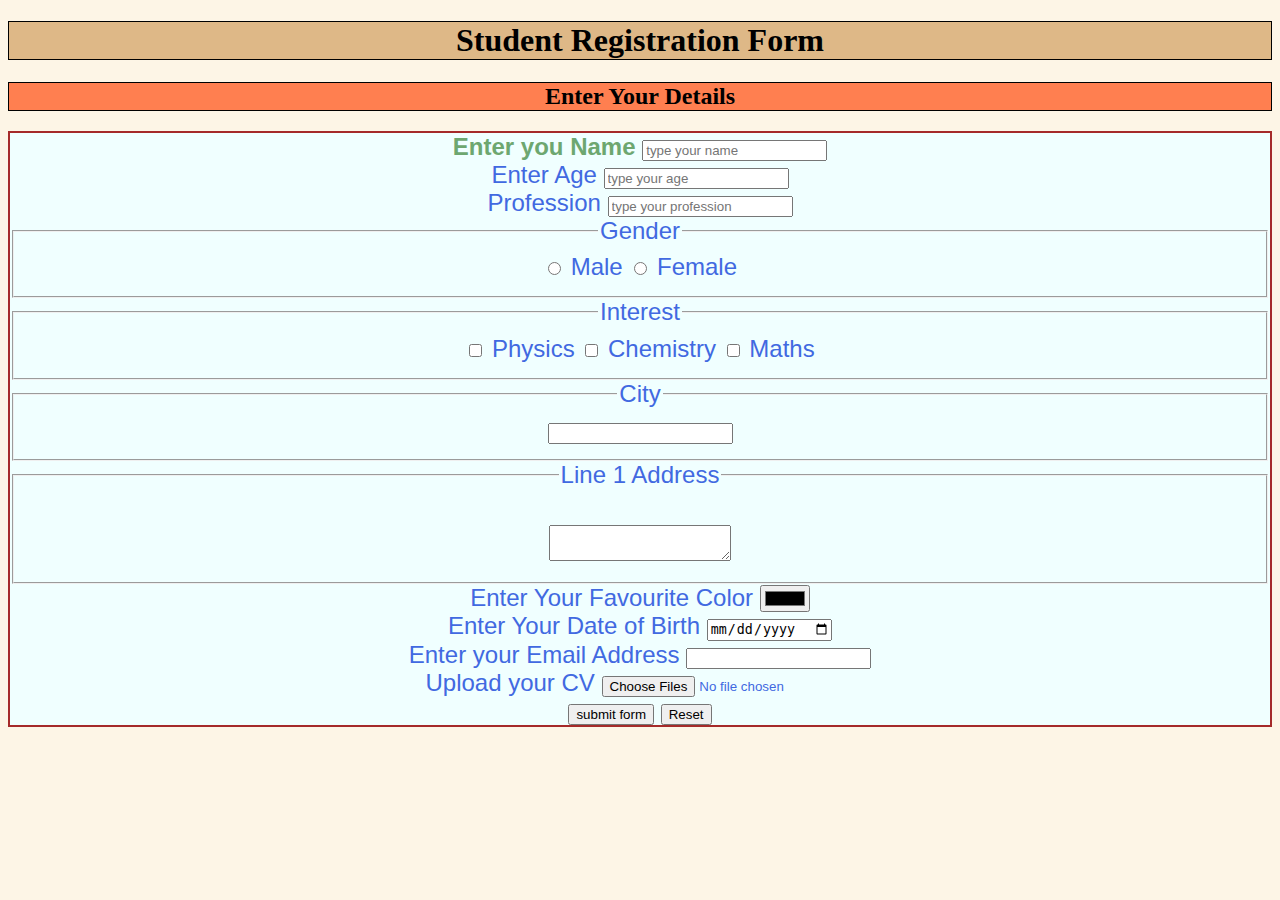
<file: send/index.html>
<!docType htMl>
<html>
    <head>
        <style>
            h1 { background-color: burlywood; text-align: center; border: 1px solid black;}
            h2 { background-color: coral; text-align: center; border: 1px solid black; }
            form { color: royalblue; font-family: Verdana, Geneva, Tahoma, sans-serif; font-size: x-large;
                 background-color: azure; border: 2px solid brown; text-align: center; }
        </style>

    </head>

<body style="background-color: oldlace ;">
<h1> Student Registration Form</h1>
<h2> Enter Your Details </h2>
<form  action="https://www.google.com/">
    <span style="color: rgb(109, 167, 112) ; "> <b> Enter you Name </b> </span> <input type="text" pattern="[A-Za-z]{3,}" required  name="your name" placeholder="type your name" /> <br/>
    Enter Age <input type="text" pattern="[0-9]{2,}" required  name="age" placeholder="type your age" /> <br/>
    Profession <input type="text" required  name="profession" placeholder="type your profession" /> <br/>
    <fieldset>   <legend> Gender </legend> <input type="radio" name="gender"/> Male
    <input type="radio" name="gender"/> Female <br/></fieldset>
 
    <fieldset>
        <legend> Interest </legend>
     <input type="checkbox" name="interest"/> Physics
    <input type="checkbox"  name="interest"/> Chemistry
    <input type="checkbox" name="interest" /> Maths <br/>
</fieldset>
<fieldset>
    <legend>City</legend> 
     <input list="cities" />
     <datalist id="cities">
      <option value="skt">Sialkot</option>
      <option value="lhr">Lahore</option>
      <option value="gjr">Gujranwala</option>
     </datalist> <br/>
</fieldset>
     <fieldset> <legend>Line 1 Address</legend> <br/>
     <textarea name="address"> 
     </textarea> <br/></fieldset>
     
     Enter Your Favourite Color
     <input type="color" name="color" /> <br/>
     Enter Your Date of Birth
     <input type="date" name="date of birth" /> <br/>
     Enter your Email Address
     <input type="email" /> <br/>
     Upload your CV
     <input type="file" multiple /> <br/>


     <input type="submit" value="submit form" />
     <input type="reset" />




</form>

</body>


</html>
</file>
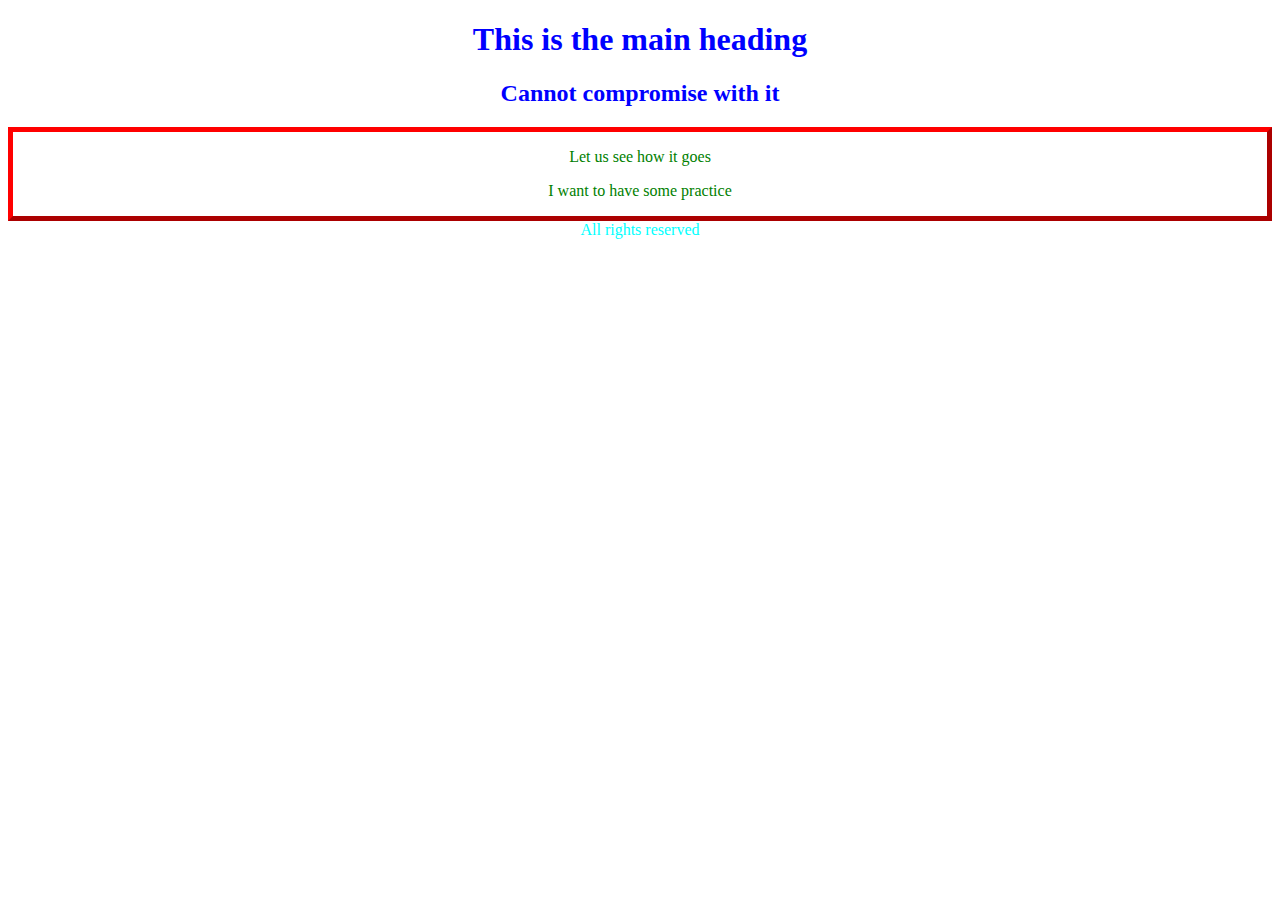
<file: site/index.html>
<!DOCTYPE html>
<html>
<head>
	<title> Practice of div element </title>
	<style>
		.myDiv { color: blue ; text-align: center;  }
		.myDive { border: 5px outset red; color: green ; text-align: center; }
		.Div {color: cyan ; text-align: center; }

	</style>
</head>
<body>
	<div class="myDiv">
		<h1> This is the main heading </h1>
		<h2>Cannot compromise with it</h2>
	</div>
	<div class="myDive">
		<p> Let us see how it goes</p>
		<p> I want to have some practice</p>
	</div>
	<div class="Div">
		<footer>
			All rights reserved
		</footer>
	</div>



</body>
</html>
</file>
